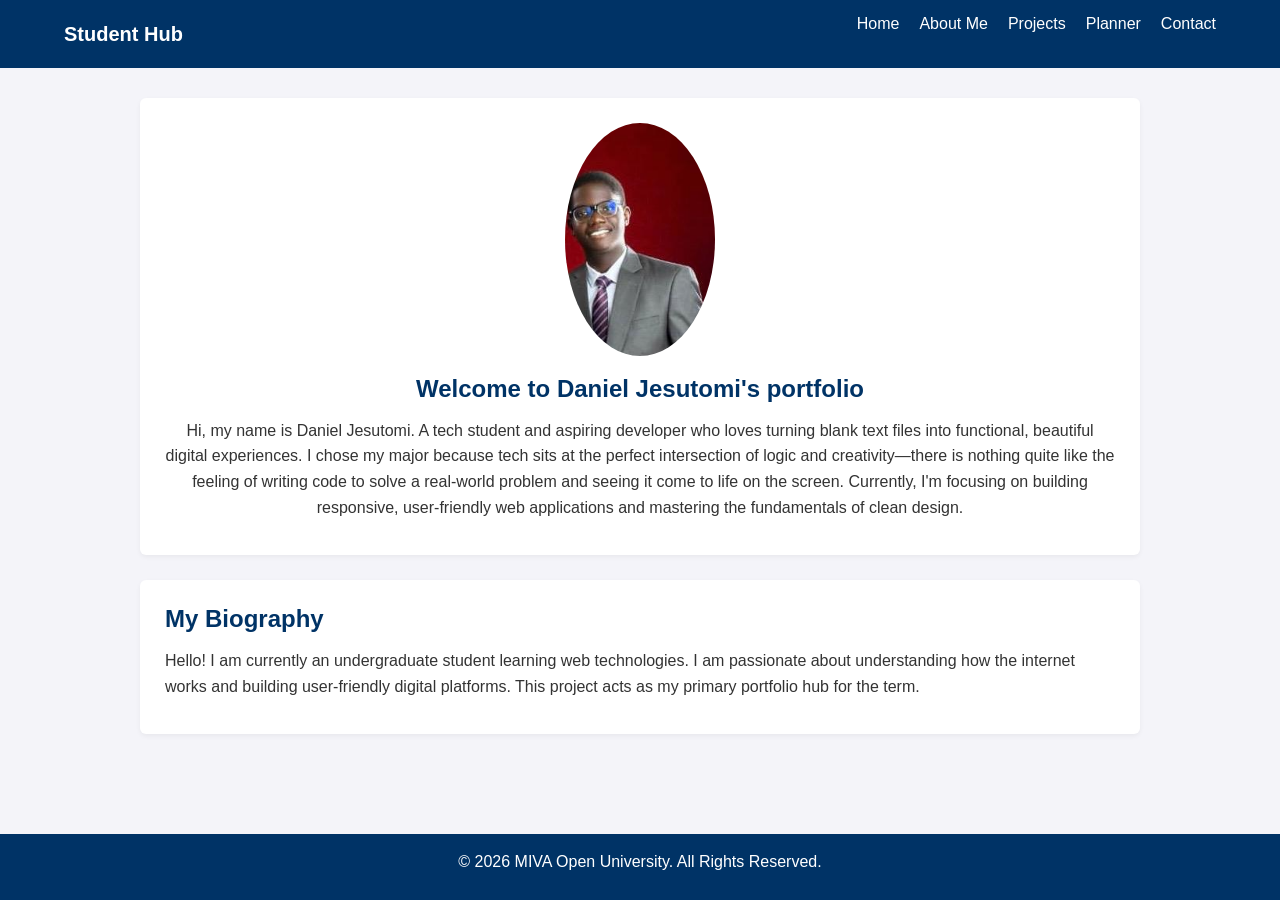
<file: index.html>
<!DOCTYPE html>
<html lang="en">
<head>
    <meta charset="UTF-8">
    <meta name="viewport" content="width=device-width, initial-scale=1.0">
    <title>Home | My Academic Portfolio</title>
    <link rel="stylesheet" href="style.css">
</head>
<body>

    <nav>
        <div class="logo">Student Hub</div>
        <ul>
            <li><a href="index.html">Home</a></li>
            <li><a href="about.html">About Me</a></li>
            <li><a href="projects.html">Projects</a></li>
            <li><a href="planner.html">Planner</a></li>
            <li><a href="contact.html">Contact</a></li>
        </ul>
    </nav>

    <main>
        <section style="text-align: center;">
            <img src="me.jpg" alt="My Profile Picture" ... style="border-radius: 50%; max-width: 150px; width: 100%;">
            <h1 style="margin-top: 15px;">Welcome to Daniel Jesutomi's portfolio</h1>
            <p>Hi, my name is Daniel Jesutomi. A tech student and aspiring developer who loves turning blank text files into functional, beautiful digital experiences. I chose my major because tech sits at the perfect intersection of logic and creativity—there is nothing quite like the feeling of writing code to solve a real-world problem and seeing it come to life on the screen. Currently, I'm focusing on building responsive, user-friendly web applications and mastering the fundamentals of clean design.</p>
        </section>

        <section>
            <h2>My Biography</h2>
            <p>Hello! I am currently an undergraduate student learning web technologies. I am passionate about understanding how the internet works and building user-friendly digital platforms. This project acts as my primary portfolio hub for the term.</p>
        </section>
    </main>

    <footer>
        <p>&copy; 2026 MIVA Open University. All Rights Reserved.</p>
    </footer>

</body>
</html>
</file>
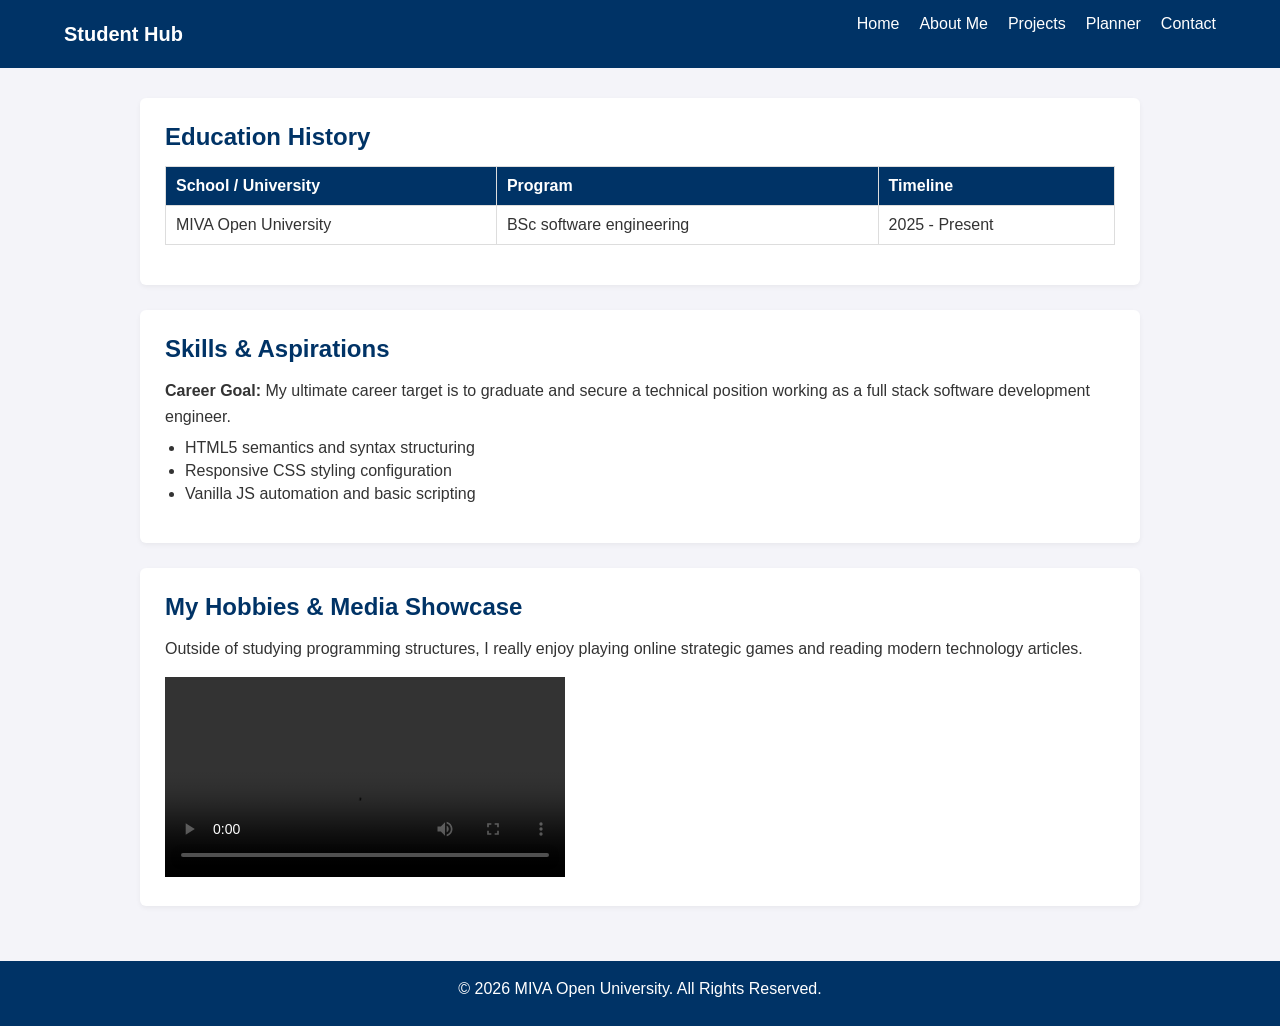
<file: about.html>
<!DOCTYPE html>
<html lang="en">
<head>
    <meta charset="UTF-8">
    <meta name="viewport" content="width=device-width, initial-scale=1.0">
    <title>About Me | Portfolio</title>
    <link rel="stylesheet" href="style.css">
</head>
<body>

    <nav>
        <div class="logo">Student Hub</div>
        <ul>
            <li><a href="index.html">Home</a></li>
            <li><a href="about.html">About Me</a></li>
            <li><a href="projects.html">Projects</a></li>
            <li><a href="planner.html">Planner</a></li>
            <li><a href="contact.html">Contact</a></li>
        </ul>
    </nav>

    <main>
        <section>
            <h2>Education History</h2>
            <table>
                <thead>
                    <tr>
                        <th>School / University</th>
                        <th>Program</th>
                        <th>Timeline</th>
                    </tr>
                </thead>
                <tbody>
                    <tr>
                        <td>MIVA Open University</td>
                        <td>BSc software engineering</td>
                        <td>2025 - Present</td>
                    </tr>
                </tbody>
            </table>
        </section>

        <section>
            <h2>Skills & Aspirations</h2>
            <p><strong>Career Goal:</strong> My ultimate career target is to graduate and secure a technical position working as a full stack software development engineer.</p>
            <ul>
                <li>HTML5 semantics and syntax structuring</li>
                <li>Responsive CSS styling configuration</li>
                <li>Vanilla JS automation and basic scripting</li>
            </ul>
        </section>

        <section>
            <h2>My Hobbies & Media Showcase</h2>
            <p>Outside of studying programming structures, I really enjoy playing online strategic games and reading modern technology articles.</p>
            <div style="margin-top: 15px;">
                <video controls style="max-width: 400px; width: 100%;">
                    <source src="https://www.w3schools.com/html/mov_bbb.mp4" type="video/mp4">
                    Your web browser layout engine does not support local multimedia components.
                </video>
            </div>
        </section>
    </main>

    <footer>
        <p>&copy; 2026 MIVA Open University. All Rights Reserved.</p>
    </footer>

</body>
</html>
</file>
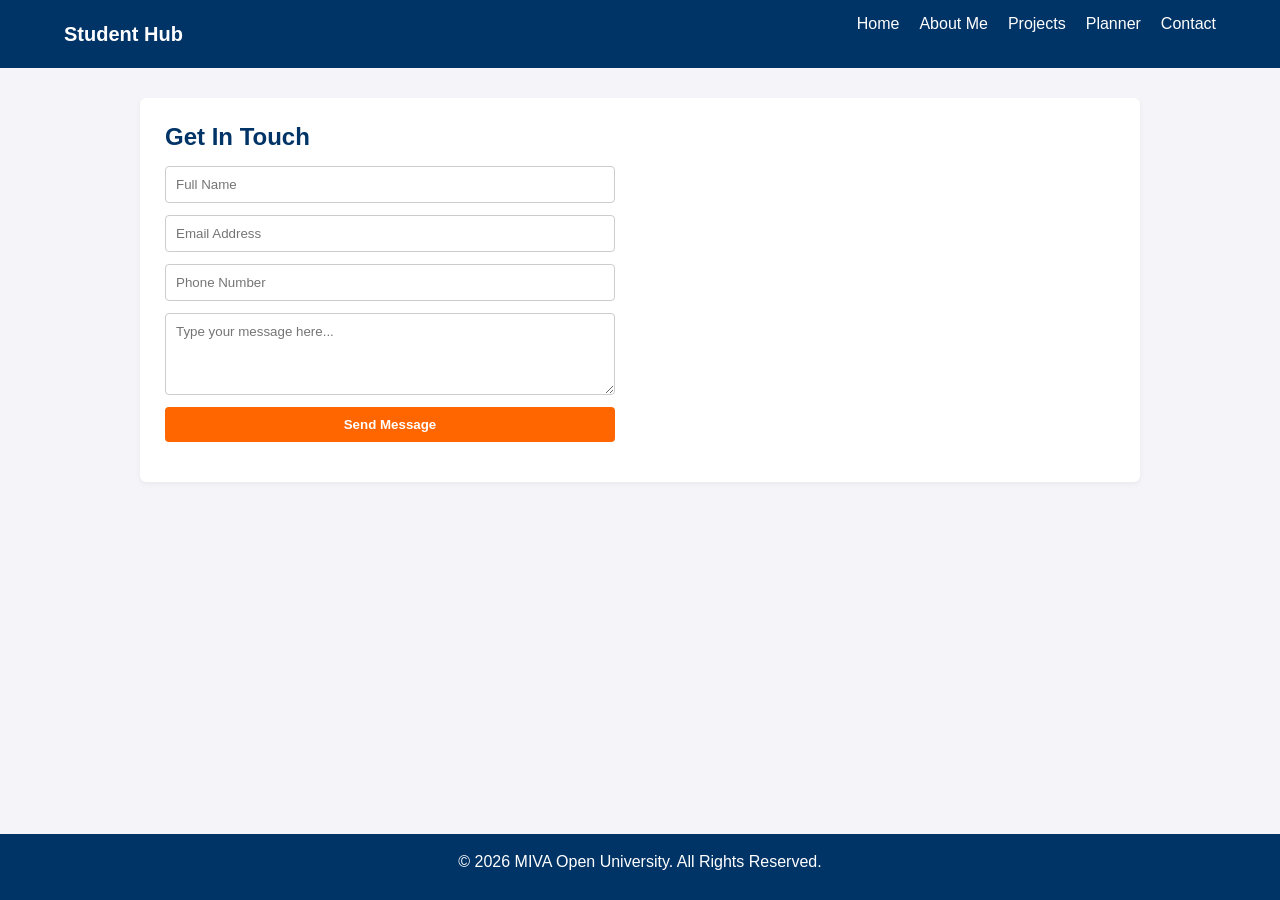
<file: contact.html>
<!DOCTYPE html>
<html lang="en">
<head>
    <meta charset="UTF-8">
    <meta name="viewport" content="width=device-width, initial-scale=1.0">
    <title>Contact Info</title>
    <link rel="stylesheet" href="style.css">
</head>
<body>

    <nav>
        <div class="logo">Student Hub</div>
        <ul>
            <li><a href="index.html">Home</a></li>
            <li><a href="about.html">About Me</a></li>
            <li><a href="projects.html">Projects</a></li>
            <li><a href="planner.html">Planner</a></li>
            <li><a href="contact.html">Contact</a></li>
        </ul>
    </nav>

    <main>
        <section>
            <h2>Get In Touch</h2>
            <form id="submissionForm">
                <input type="text" id="fullName" placeholder="Full Name">
                <input type="text" id="userEmail" placeholder="Email Address">
                <input type="text" id="userPhone" placeholder="Phone Number">
                <textarea id="userMsg" rows="4" placeholder="Type your message here..."></textarea>
                <button type="submit">Send Message</button>
            </form>
            <p id="msgResponse" style="margin-top: 15px; font-weight: bold; color: #dc3545;"></p>
        </section>
    </main>

    <footer>
        <p>&copy; 2026 MIVA Open University. All Rights Reserved.</p>
    </footer>

    <script>
        const formEl = document.getElementById('submissionForm');
        const feedback = document.getElementById('msgResponse');

        formEl.onsubmit = function(e) {
            e.preventDefault();

            const nameVal = document.getElementById('fullName').value.trim();
            const emailVal = document.getElementById('userEmail').value.trim();
            const phoneVal = document.getElementById('userPhone').value.trim();
            const msgVal = document.getElementById('userMsg').value.trim();

            if (nameVal === '' || emailVal === '' || phoneVal === '' || msgVal === '') {
                feedback.style.color = '#dc3545';
                feedback.innerText = 'Please make sure to fill out all the input blocks.';
                return;
            }

            if (emailVal.indexOf('@') === -1 || emailVal.indexOf('.') === -1) {
                feedback.style.color = '#dc3545';
                feedback.innerText = 'The format of the email address is invalid.';
                return;
            }

            let onlyDigits = true;
            for (let i = 0; i < phoneVal.length; i++) {
                if (phoneVal[i] < '0' || phoneVal[i] > '9') {
                    onlyDigits = false;
                    break;
                }
            }

            if (!onlyDigits) {
                feedback.style.color = '#dc3545';
                feedback.innerText = 'The phone records can only contain numeric values.';
                return;
            }

            feedback.style.color = 'green';
            feedback.innerText = 'Thank you! Your information has been recorded successfully.';
            formEl.reset();
        };
    </script>
</body>
</html>
</file>
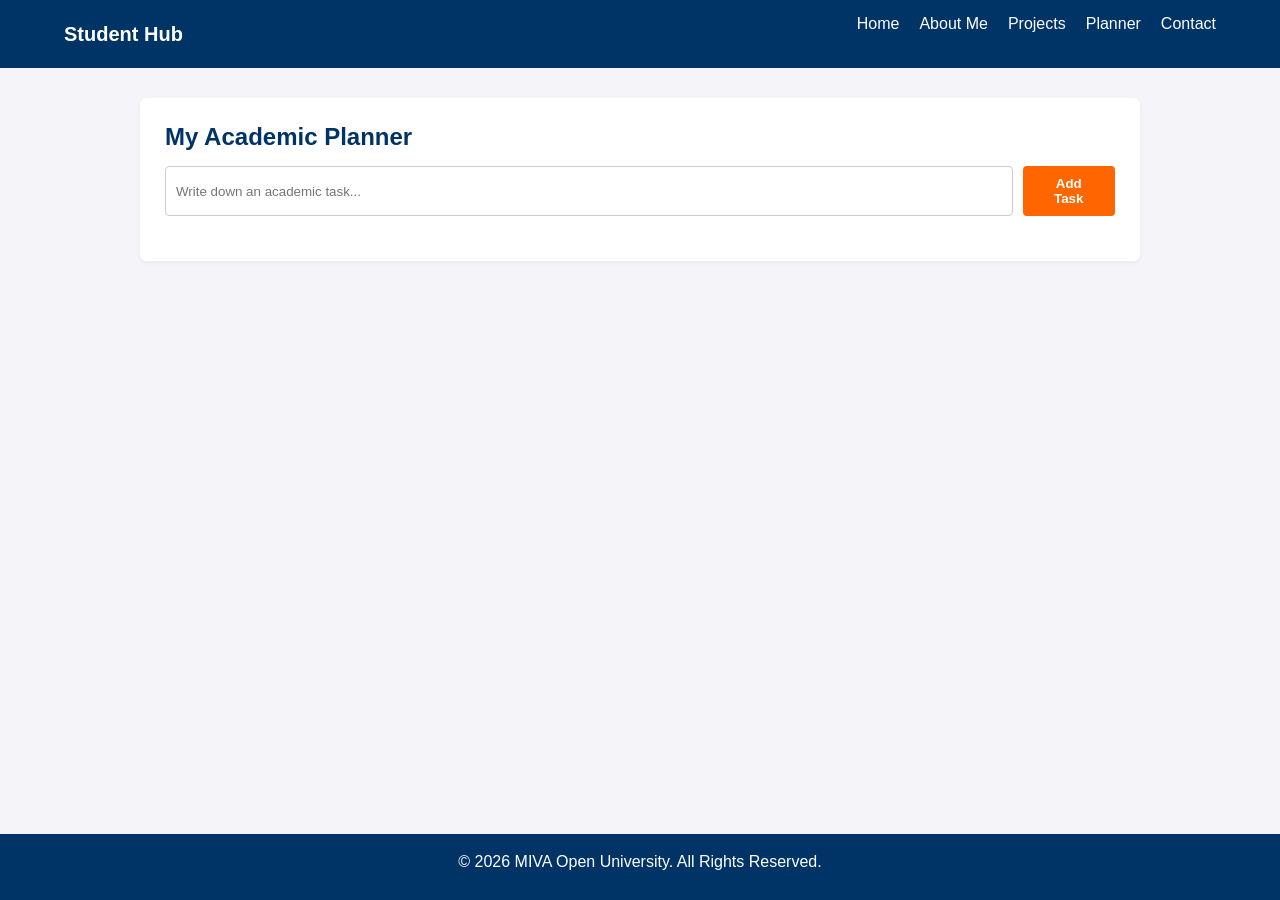
<file: planner.html>
<!DOCTYPE html>
<html lang="en">
<head>
    <meta charset="UTF-8">
    <meta name="viewport" content="width=device-width, initial-scale=1.0">
    <title>Academic Task Planner</title>
    <link rel="stylesheet" href="style.css">
    <style>
        .done {
            text-decoration: line-through;
            color: #777777;
        }
        .task-row {
            display: flex;
            justify-content: space-between;
            align-items: center;
            padding: 12px;
            background: #fdfdfd;
            border: 1px solid #eeeeee;
            border-left: 4px solid var(--primary-color);
            margin-bottom: 8px;
            border-radius: 4px;
        }
        .task-buttons button {
            padding: 5px 10px;
            font-size: 13px;
            margin-left: 5px;
        }
    </style>
</head>
<body>

    <nav>
        <div class="logo">Student Hub</div>
        <ul>
            <li><a href="index.html">Home</a></li>
            <li><a href="about.html">About Me</a></li>
            <li><a href="projects.html">Projects</a></li>
            <li><a href="planner.html">Planner</a></li>
            <li><a href="contact.html">Contact</a></li>
        </ul>
    </nav>

    <main>
        <section>
            <h2>My Academic Planner</h2>
            <div style="display: flex; gap: 10px; margin-bottom: 20px;">
                <input type="text" id="taskInput" placeholder="Write down an academic task...">
                <button id="addBtn">Add Task</button>
            </div>
            <div id="tasksContainer"></div>
        </section>
    </main>

    <footer>
        <p>&copy; 2026 MIVA Open University. All Rights Reserved.</p>
    </footer>

    <script>
        let myTasks = [];

        const taskInput = document.getElementById('taskInput');
        const addBtn = document.getElementById('addBtn');
        const tasksContainer = document.getElementById('tasksContainer');

        function displayTasks() {
            tasksContainer.innerHTML = '';
            
            for (let i = 0; i < myTasks.length; i++) {
                const row = document.createElement('div');
                row.className = 'task-row';

                const span = document.createElement('span');
                span.innerText = myTasks[i].name;
                if (myTasks[i].isDone) {
                    span.className = 'done';
                }

                const btnGroup = document.createElement('div');
                btnGroup.className = 'task-buttons';

                const toggleBtn = document.createElement('button');
                toggleBtn.innerText = myTasks[i].isDone ? 'Undo' : 'Complete';
                toggleBtn.style.background = '#28a745';
                toggleBtn.onclick = function() {
                    myTasks[i].isDone = !myTasks[i].isDone;
                    displayTasks();
                };

                const removeBtn = document.createElement('button');
                removeBtn.innerText = 'Delete';
                removeBtn.style.background = '#dc3545';
                removeBtn.onclick = function() {
                    myTasks.splice(i, 1);
                    displayTasks();
                };

                btnGroup.appendChild(toggleBtn);
                btnGroup.appendChild(removeBtn);
                row.appendChild(span);
                row.appendChild(btnGroup);
                tasksContainer.appendChild(row);
            }
        }

        addBtn.onclick = function() {
            const txt = taskInput.value.trim();
            if (txt === '') {
                return;
            }
            myTasks.push({ name: txt, isDone: false });
            taskInput.value = '';
            displayTasks();
        };
    </script>
</body>
</html>
</file>
<file: style.css>
:root {
    --primary-color: #003366;
    --bg-color: #f4f4f9;
    --accent-color: #ff6600;
    --text-color: #333333;
}

* {
    margin: 0;
    padding: 0;
    box-sizing: border-box;
    font-family: Arial, sans-serif;
}

body {
    background: var(--bg-color);
    color: var(--text-color);
    min-height: 100vh;
    display: flex;
    flex-direction: column;
}

nav {
    background: var(--primary-color);
    padding: 15px 5%;
    display: flex;
    justify-content: space-between;
    align-items: center;
}

nav .logo {
    color: #ffffff;
    font-size: 20px;
    font-weight: bold;
}

nav ul {
    list-style: none;
    display: flex;
    gap: 20px;
}

nav ul li a {
    color: #ffffff;
    text-decoration: none;
    font-size: 16px;
    transition: 0.3s;
}

nav ul li a:hover {
    color: var(--accent-color);
}

main {
    flex: 1;
    max-width: 1000px;
    width: 90%;
    margin: 30px auto;
}

section {
    background: #ffffff;
    padding: 25px;
    margin-bottom: 25px;
    border-radius: 6px;
    box-shadow: 0 2px 5px rgba(0,0,0,0.05);
}

h1, h2, h3 {
    margin-bottom: 15px;
    color: var(--primary-color);
}

p {
    line-height: 1.6;
    margin-bottom: 10px;
}

table {
    width: 100%;
    border-collapse: collapse;
    margin: 15px 0;
}

table th, table td {
    border: 1px solid #dddddd;
    padding: 10px;
    text-align: left;
}

table th {
    background: var(--primary-color);
    color: #ffffff;
}

ul {
    padding-left: 20px;
    margin-bottom: 15px;
}

li {
    margin-bottom: 5px;
}

form {
    max-width: 450px;
    display: flex;
    flex-direction: column;
    gap: 12px;
}

input, textarea {
    width: 100%;
    padding: 10px;
    border: 1px solid #cccccc;
    border-radius: 4px;
}

button {
    padding: 10px 20px;
    background: var(--accent-color);
    color: #ffffff;
    border: none;
    border-radius: 4px;
    cursor: pointer;
    font-weight: bold;
}

button:hover {
    background: #e05500;
}

footer {
    background: var(--primary-color);
    color: #ffffff;
    text-align: center;
    padding: 15px;
    margin-top: auto;
}

@media (max-width: 600px) {
    nav {
        flex-direction: column;
        gap: 15px;
        text-align: center;
    }
    nav ul {
        flex-direction: column;
        gap: 10px;
    }
}
</file>
